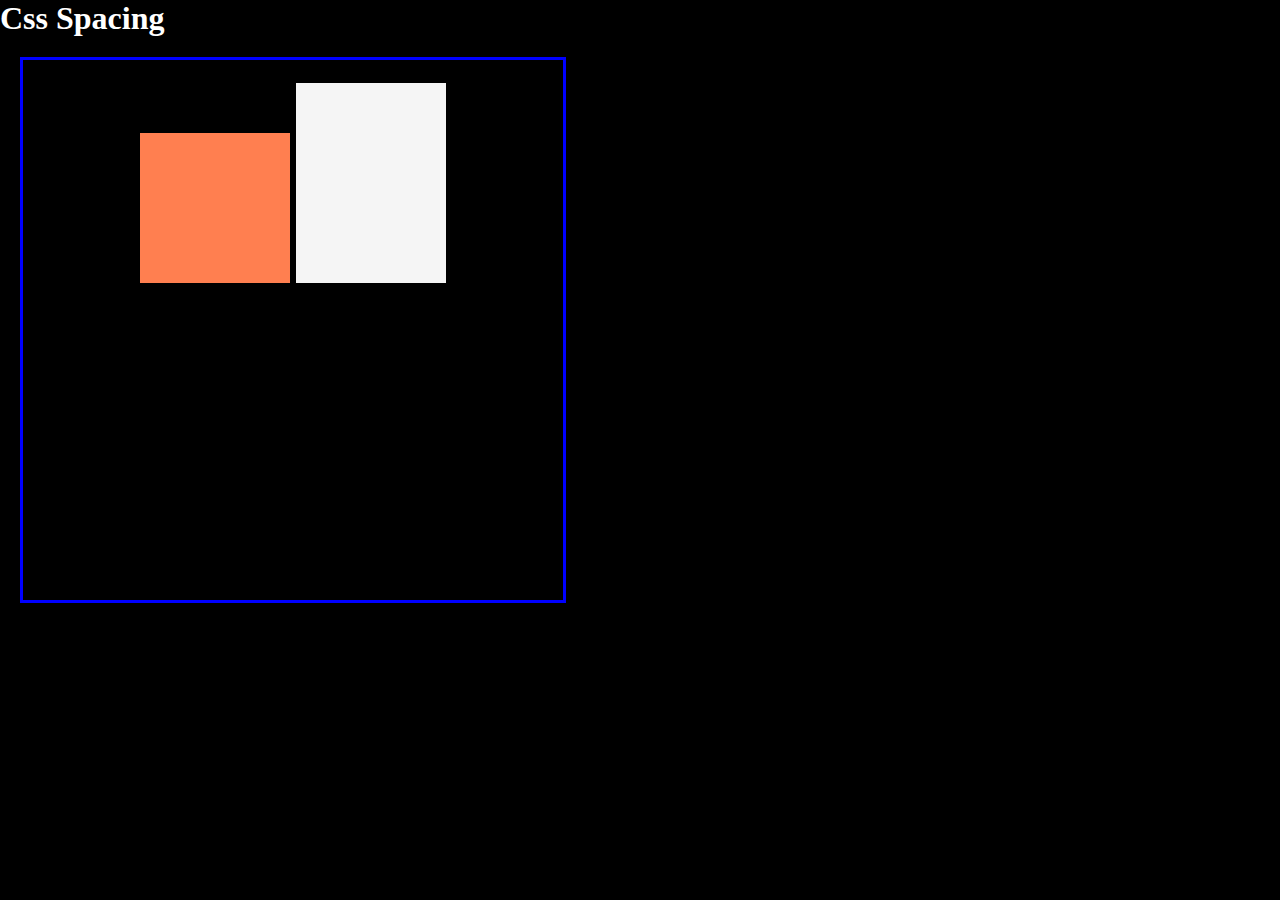
<file: box.html>
<!DOCTYPE html>
<html lang="en">
  <head>
    <meta charset="UTF-8" />
    <meta http-equiv="X-UA-Compatible" content="IE=edge" />
    <meta name="viewport" content="width=device-width, initial-scale=1.0" />
    <link rel="stylesheet" href="style2.css" />
    <title>Document</title>
  </head>
  <body>
    <h1>Css Spacing</h1>
    <div class="parent">
      <div class="child"></div>
      <div class="child2"></div>
    </div>
  </body>
</html>
</file>
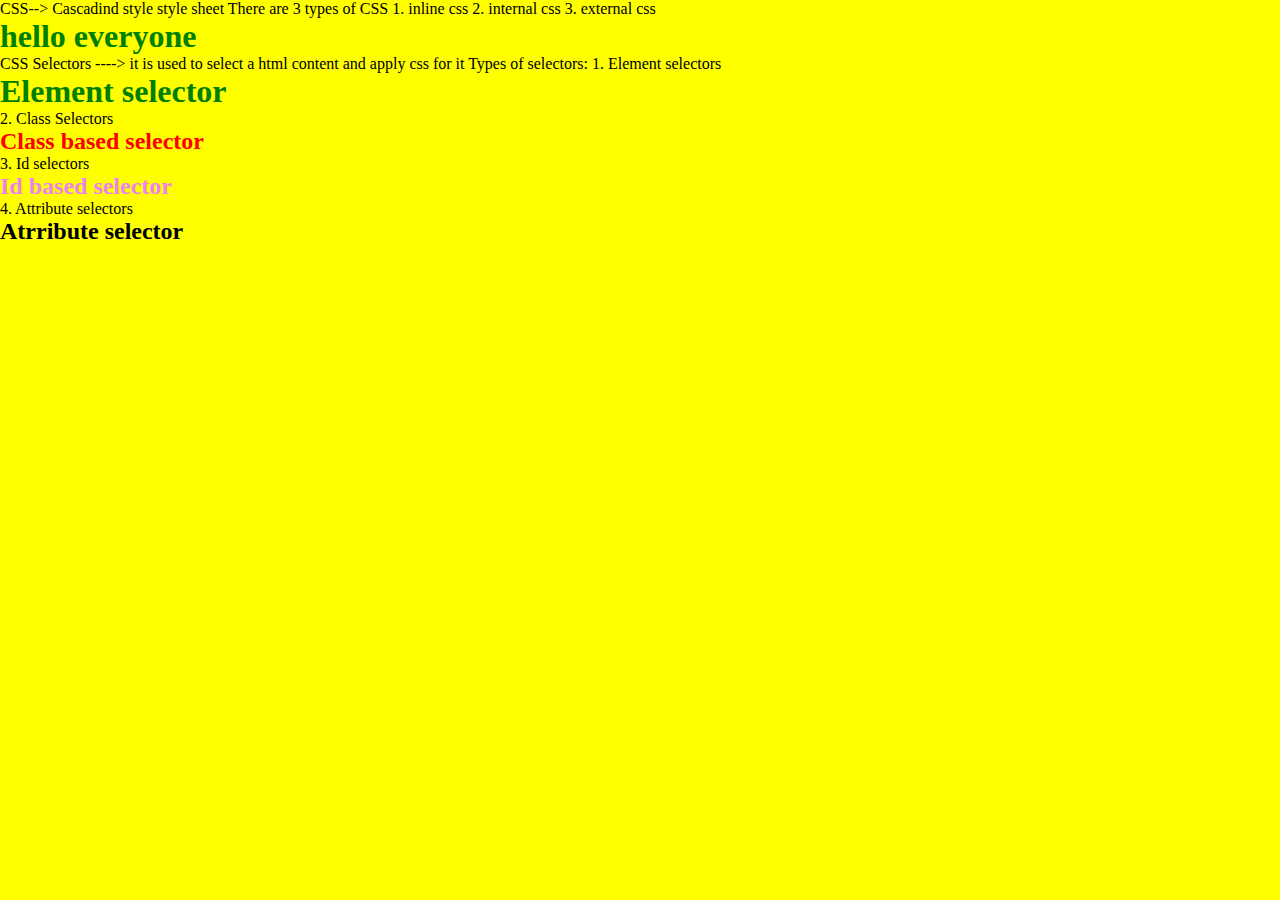
<file: page2.html>
<!DOCTYPE html>
<html lang="en">
<head>
    <meta charset="UTF-8">
    <meta http-equiv="X-UA-Compatible" content="IE=edge">
    <meta name="viewport" content="width=device-width, initial-scale=1.0">
    <title>Document</title>
    <style>
        h1{
            color: blue;
        }
    </style><!--internal css used in head tag-->
    <link rel="stylesheet" href="style.css">
</head>
<body> 
    CSS--> Cascadind style style sheet
    There are 3 types of CSS
    1. inline css<!--used in body tag-->
    2. internal css<!--used in head tag-->
    3. external css<!--used iin separated css file-->
    <h1>hello everyone</h1><!--style is attribute to add style and it is only used in body tag-->
    
    CSS Selectors ----> it is used to select a html content and apply css for it
    Types of selectors:
    1. Element selectors
    <h1>Element selector</h1>
    2. Class Selectors<!--to use it css we use dot(.) in css file-->
    <h2 class="webdev">Class based selector</h2>
    3. Id selectors<!--to use it css we use hastag(#) in css file-->
    <h2 id="dev">Id based selector</h2>
    4. Attribute selectors
    <h2 name="amazingdevs">Atrribute selector</h2>
</body>
</html>
</file>
<file: style2.css>
*{
    padding: 0;/*used to remove default styling of browser*/
    margin: 0;
}

body{
    background-color: black;/*used to change backgroung colour*/
    color: white;
}

.parent{
    width: 500px;
    height: 500px;
    border: 3px solid blue;
    margin: 20px;/*margin is outerspace*/
    padding: 20px;/*padding is innerspace*/
    display: flex;/*flex is used to add layout*/
    flex-wrap: wrap;/*helps to arrange child in parent of size and width*/
    justify-content: center;/*it helps us to arrange in different directions*/
    align-items: baseline;/*helps to allign different different element in same ways*/
}
.child{
    width: 150px;
    height: 150px;
    background-color: coral;
    margin: 3px;
}
.child2{
    width: 150px;
    height: 200px;
    background-color: whitesmoke;
    margin: 3px;
}
</file>
<file: style.css>
*{
    padding: 0;/*used to remove default styling of browser*/
    margin: 0;
}

body{
    background-color: yellow;/*used to change backgroung colour*/
    color: black;
}
h1{
    color: green;
}
.webdev{
    color: red;
}
#dev{
    color: violet;
}*/
h2[name="amazingdevs"]{/*to access different attributes and to aplly css on them*/
    color: yellowgreen;
}
</file>
